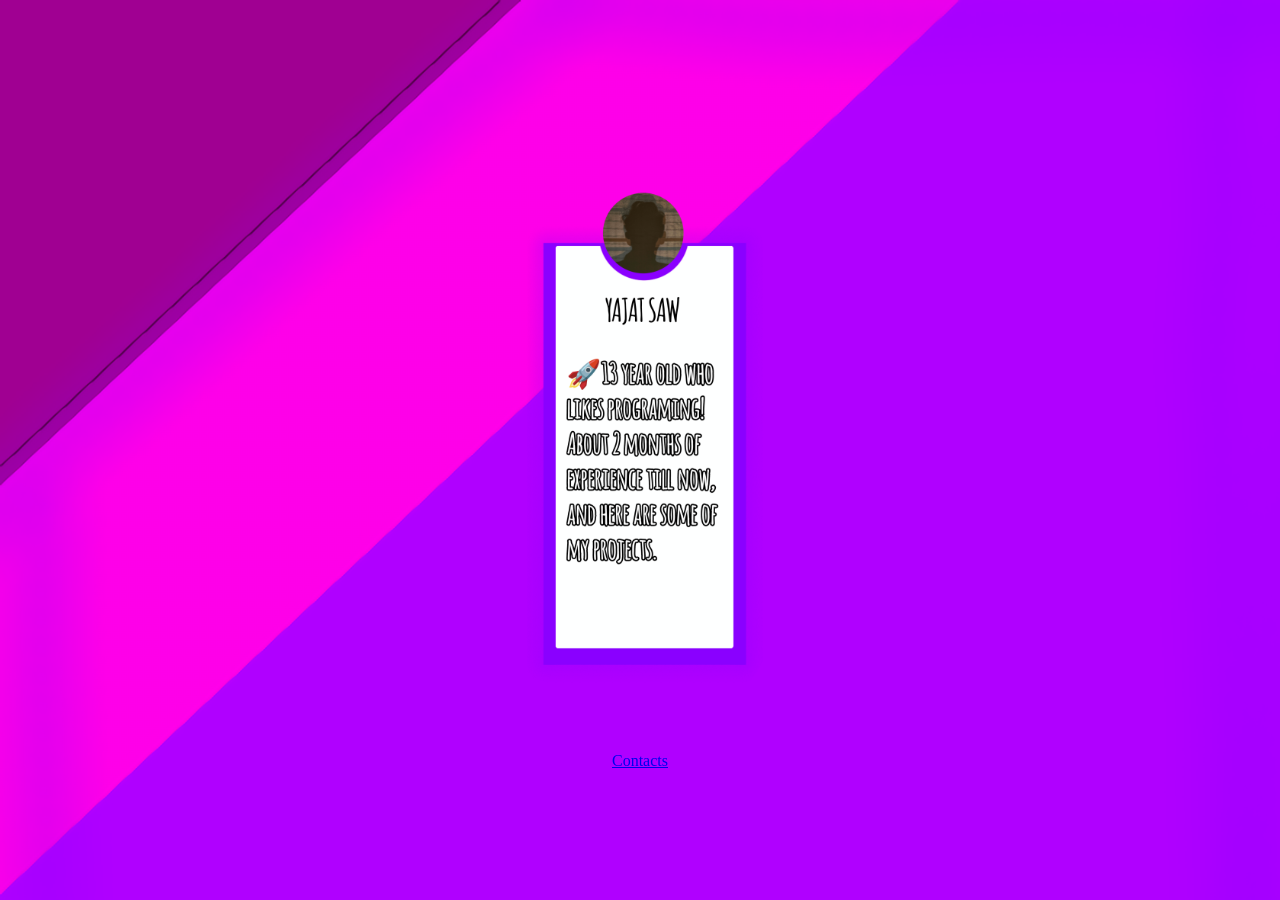
<file: index.html>
<!DOCTYPE html>
<html lang="en">
<head>
  <meta http-equiv="CONTENT-TYPE" content="text/html; charset=UTF-8">
  <link rel="stylesheet" href="style.css">
  <title>Hello, World!</title>
</head>
<body>
  <header></header>
  <main>
    <div class="profile">
      <img src="profile.png" alt="Profile">
    </div>
    <footer><a href="contact.html">Contacts</a></footer>
  </main>
</body>
</html>
</file>
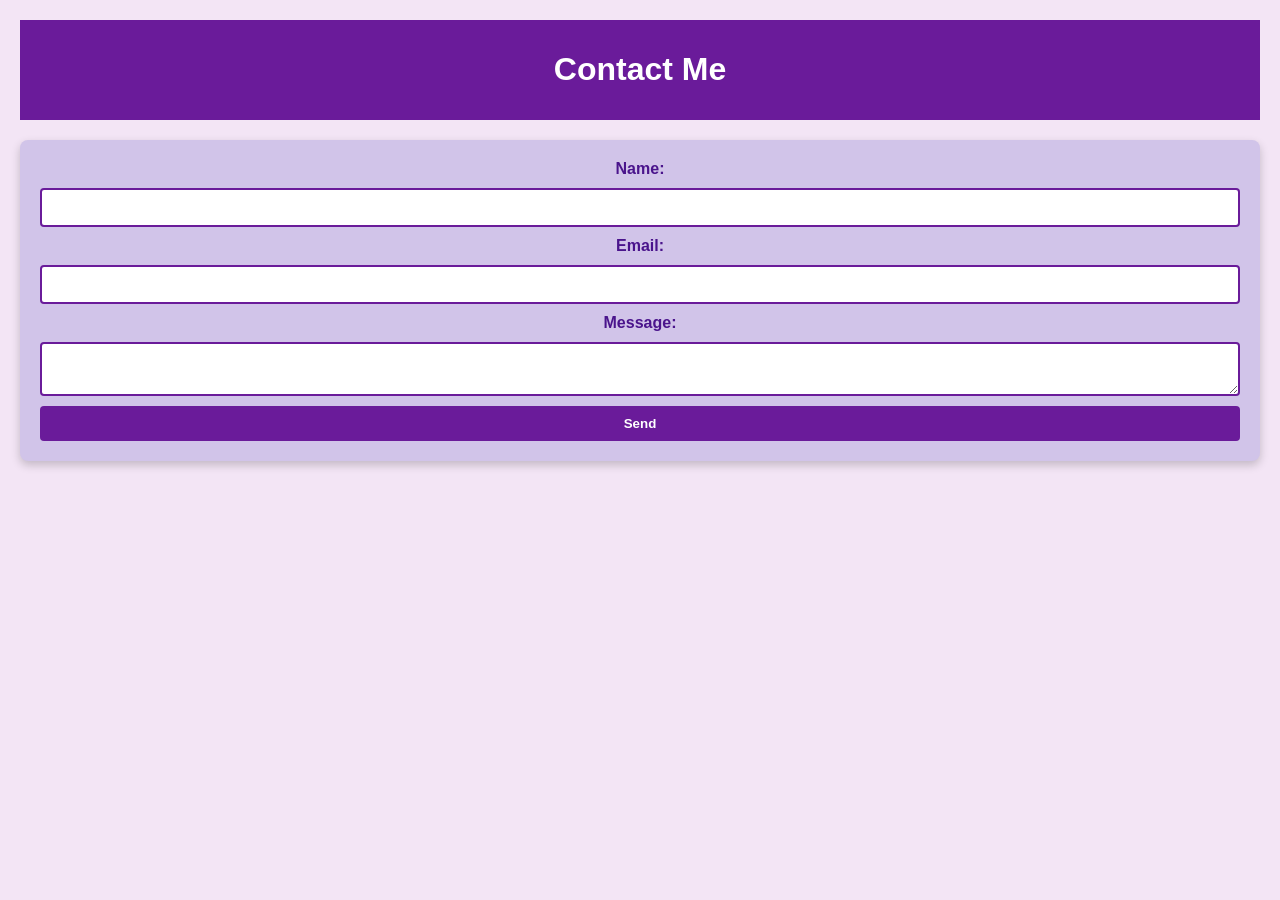
<file: contact.html>
<!DOCTYPE html>
<html lang="en">
<head>
  <meta charset="UTF-8">
  <meta name="viewport" content="width=device-width, initial-scale=1.0">
  <link rel="stylesheet" href="styles.css">
  <title>Contact Form</title>
</head>
<body>
  <header>
    <h1>Contact Me</h1>
  </header>
  <main>
    <form action="https://formspree.io/f/xdkonyzd" method="POST">
      <label for="name">Name:</label>
      <input type="text" name="name" id="name" required>
      
      <label for="email">Email:</label>
      <input type="email" name="email" id="email" required>
      
      <label for="message">Message:</label>
      <textarea name="message" id="message" required></textarea>
      
      <button type="submit">Send</button>
    </form>
  </main>
</body>
</html>
</file>
<file: style.css>
body {
  background-image: url('bg.png');
  background-size: cover;
  background-attachment: fixed;
  text-align: center;
  height: 100vh; /* Full viewport height */
  margin: 0;
  display: flex;
  justify-content: center;
  align-items: center;
}

.profile {
  display: flex;
  justify-content: center;
  align-items: center;
}

.profile img {
  border-radius: 50%; /* Makes the image circular */
  max-width: 350px; /* Initial size of the image */
  transition: transform 0.3s ease; /* Smooth transition effect */
}

.profile img:hover {
  transform: scale(1.2); /* Expands the image by 20% on hover */
}
</file>
<file: styles.css>
body {
  background-color: #f3e5f5; /* Light purple background */
  font-family: Arial, sans-serif;
  text-align: center;
  margin: 0;
  padding: 20px;
}

header {
  background-color: #6a1b9a; /* Darker purple for header */
  color: white;
  padding: 10px 0;
}

main {
  margin-top: 20px;
  padding: 20px;
  border-radius: 8px;
  background-color: #d1c4e9; /* Medium purple for form background */
  box-shadow: 0 4px 10px rgba(0, 0, 0, 0.2);
}

form {
  display: flex;
  flex-direction: column;
  gap: 10px; /* Space between form elements */
}

label {
  font-weight: bold;
  color: #4a148c; /* Darker purple for labels */
}

input, textarea {
  padding: 10px;
  border: 2px solid #6a1b9a; /* Border color matching header */
  border-radius: 4px;
  transition: border-color 0.3s;
}

input:focus, textarea:focus {
  border-color: #9c27b0; /* Lighter purple on focus */
  outline: none;
}

button {
  padding: 10px;
  border: none;
  border-radius: 4px;
  background-color: #6a1b9a; /* Button color matching header */
  color: white;
  font-weight: bold;
  cursor: pointer;
  transition: background-color 0.3s;
}

button:hover {
  background-color: #9c27b0; /* Lighter purple on hover */
}
</file>
